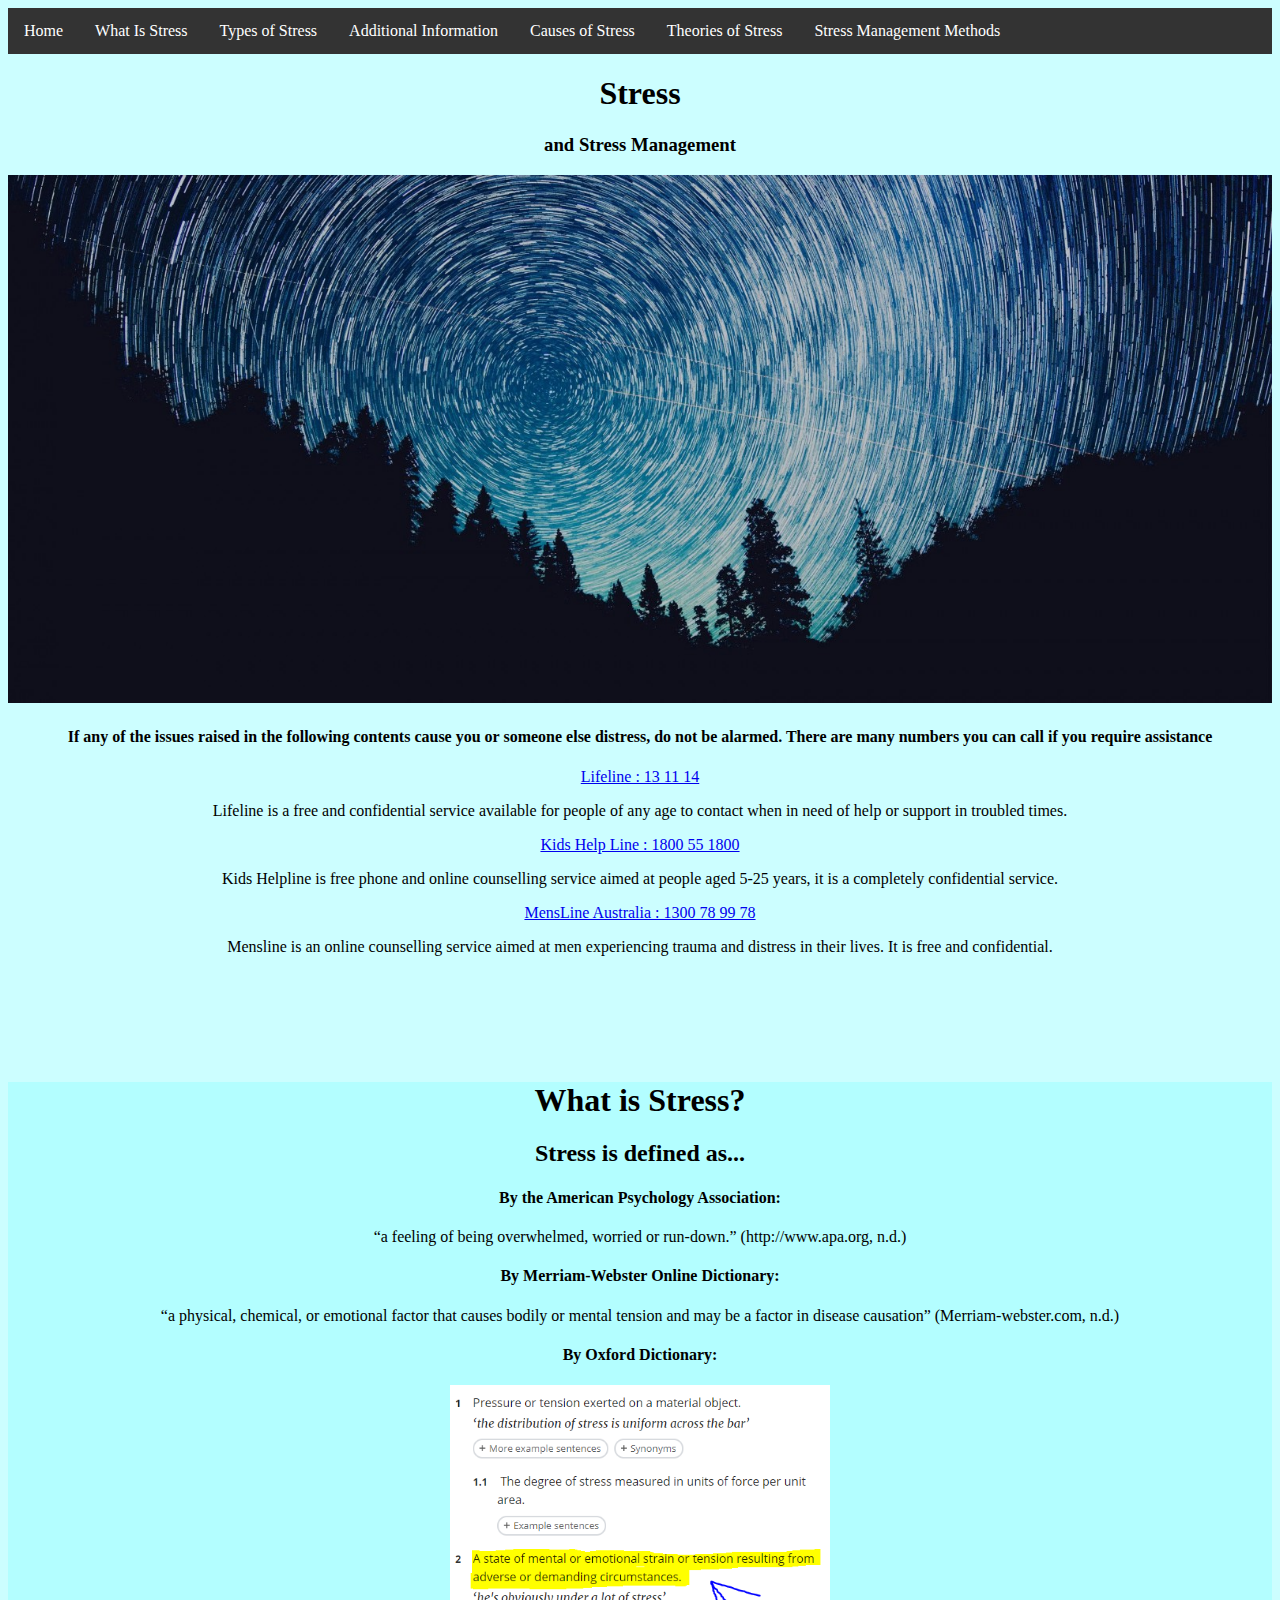
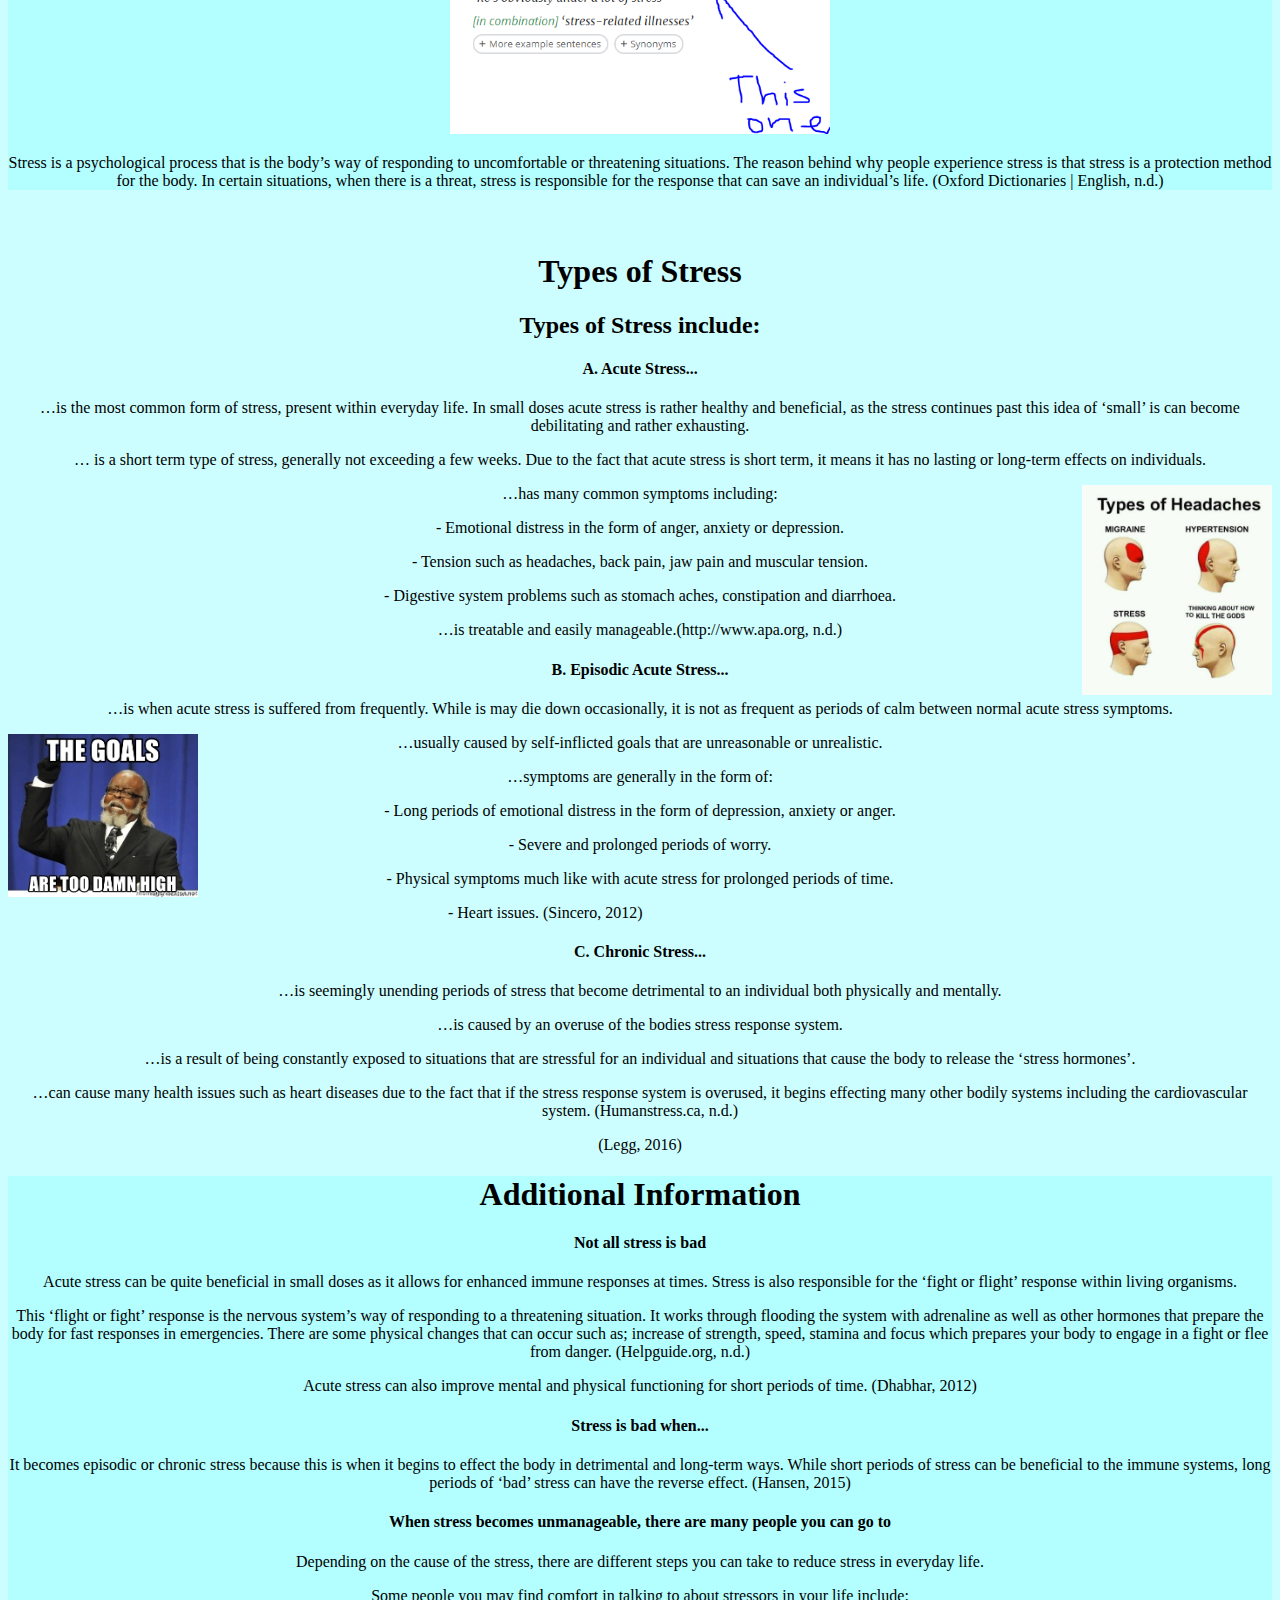
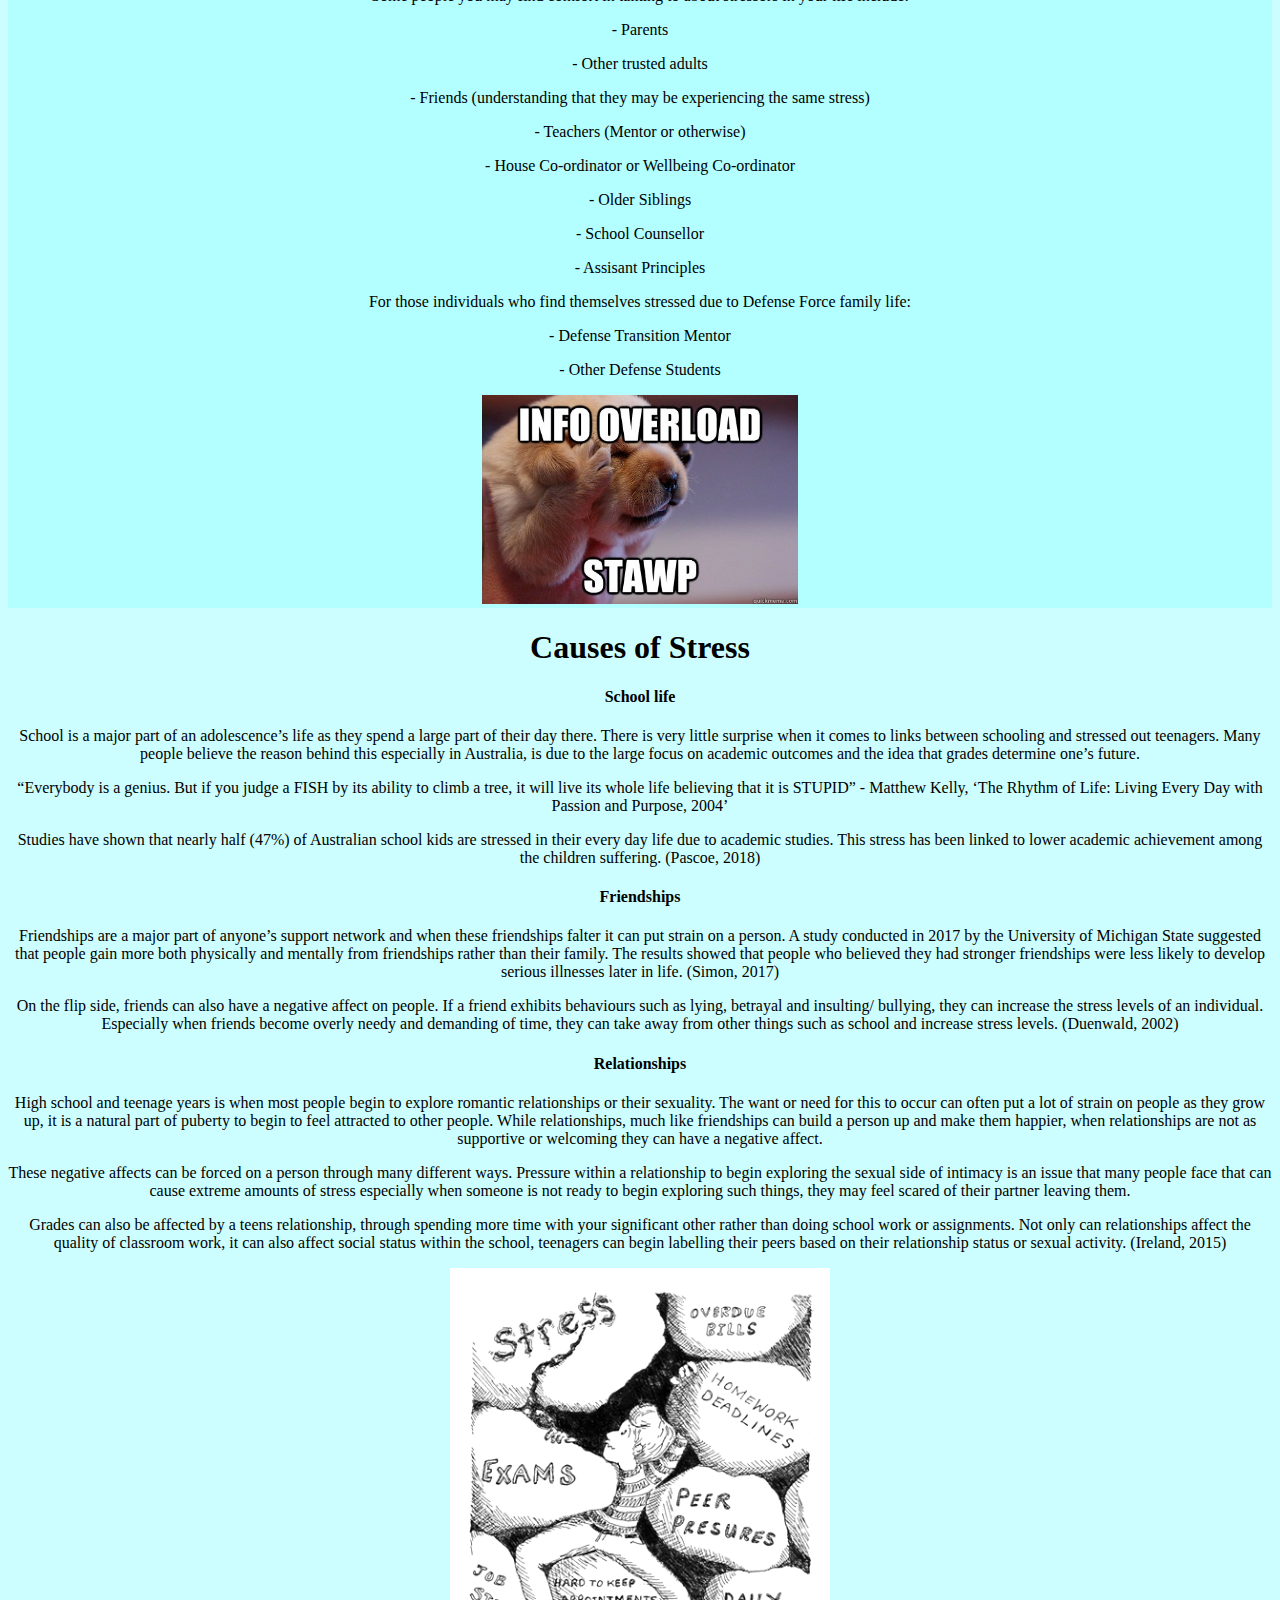
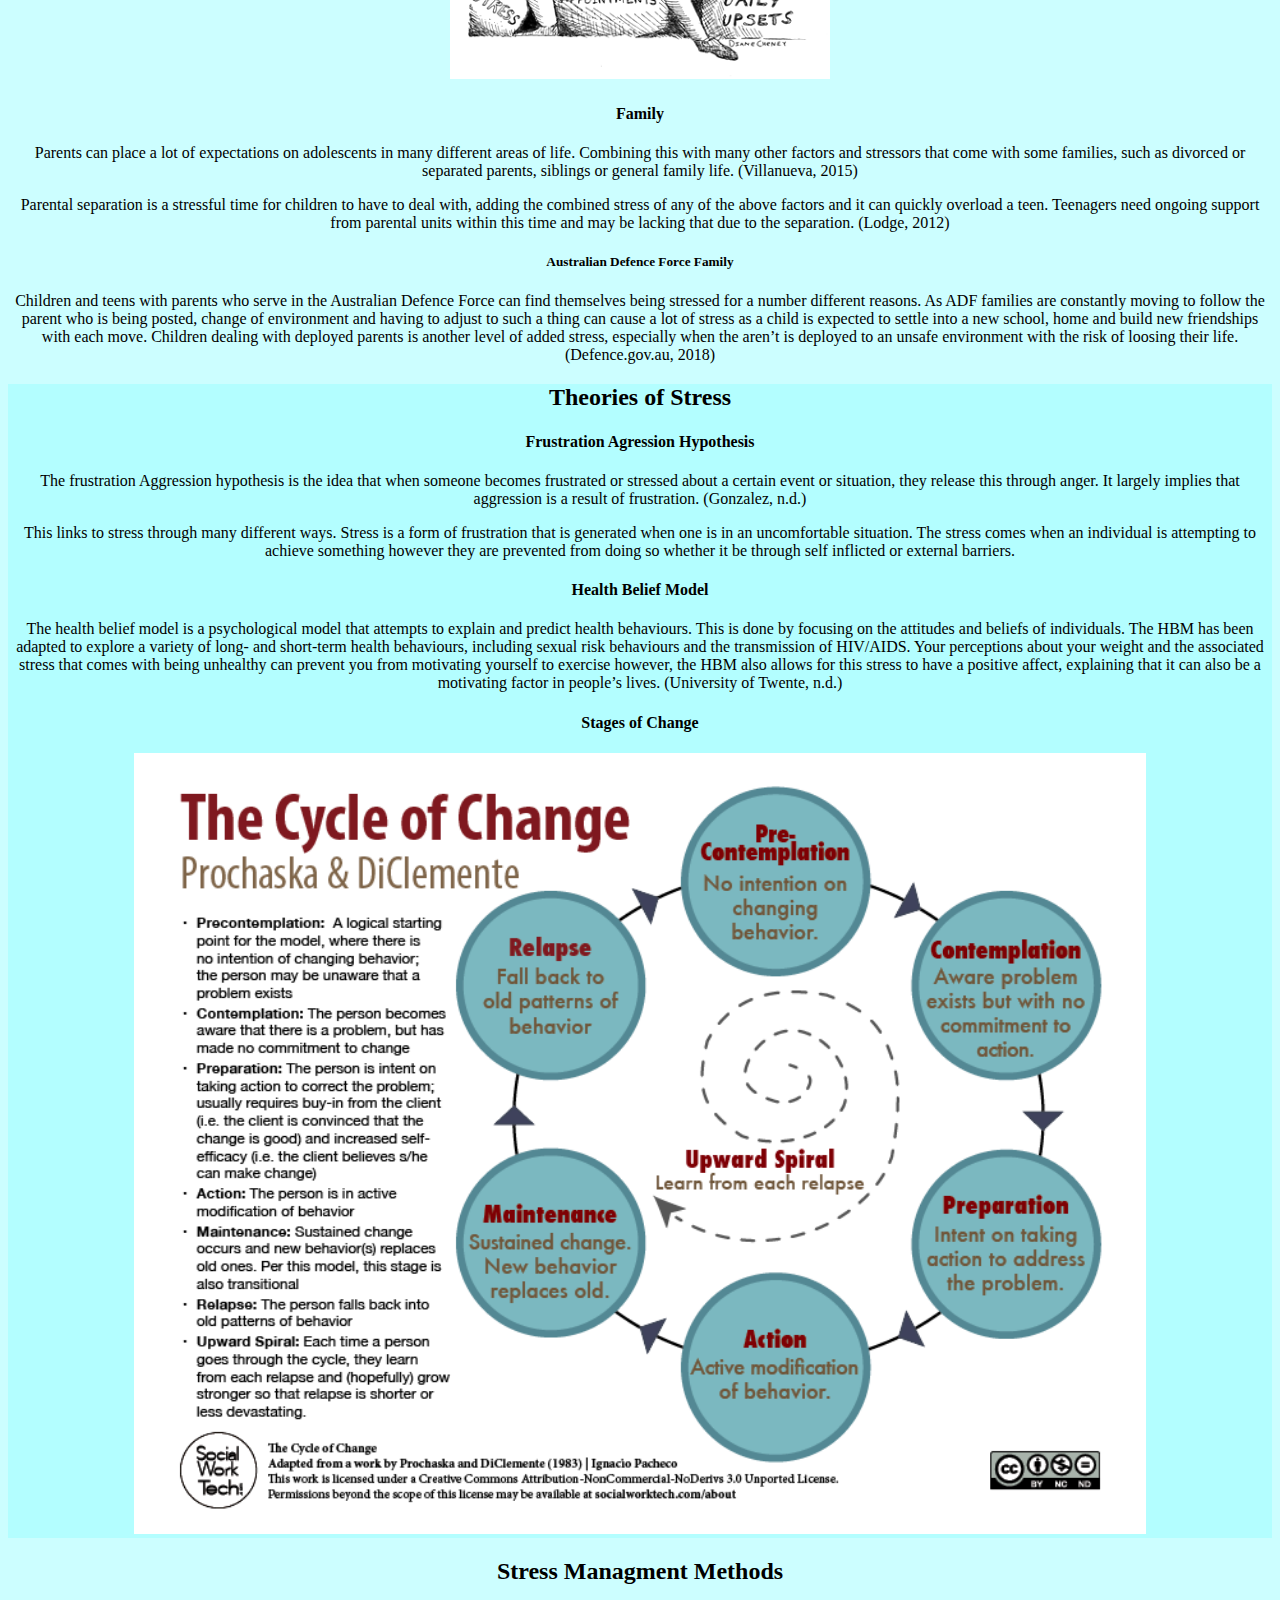
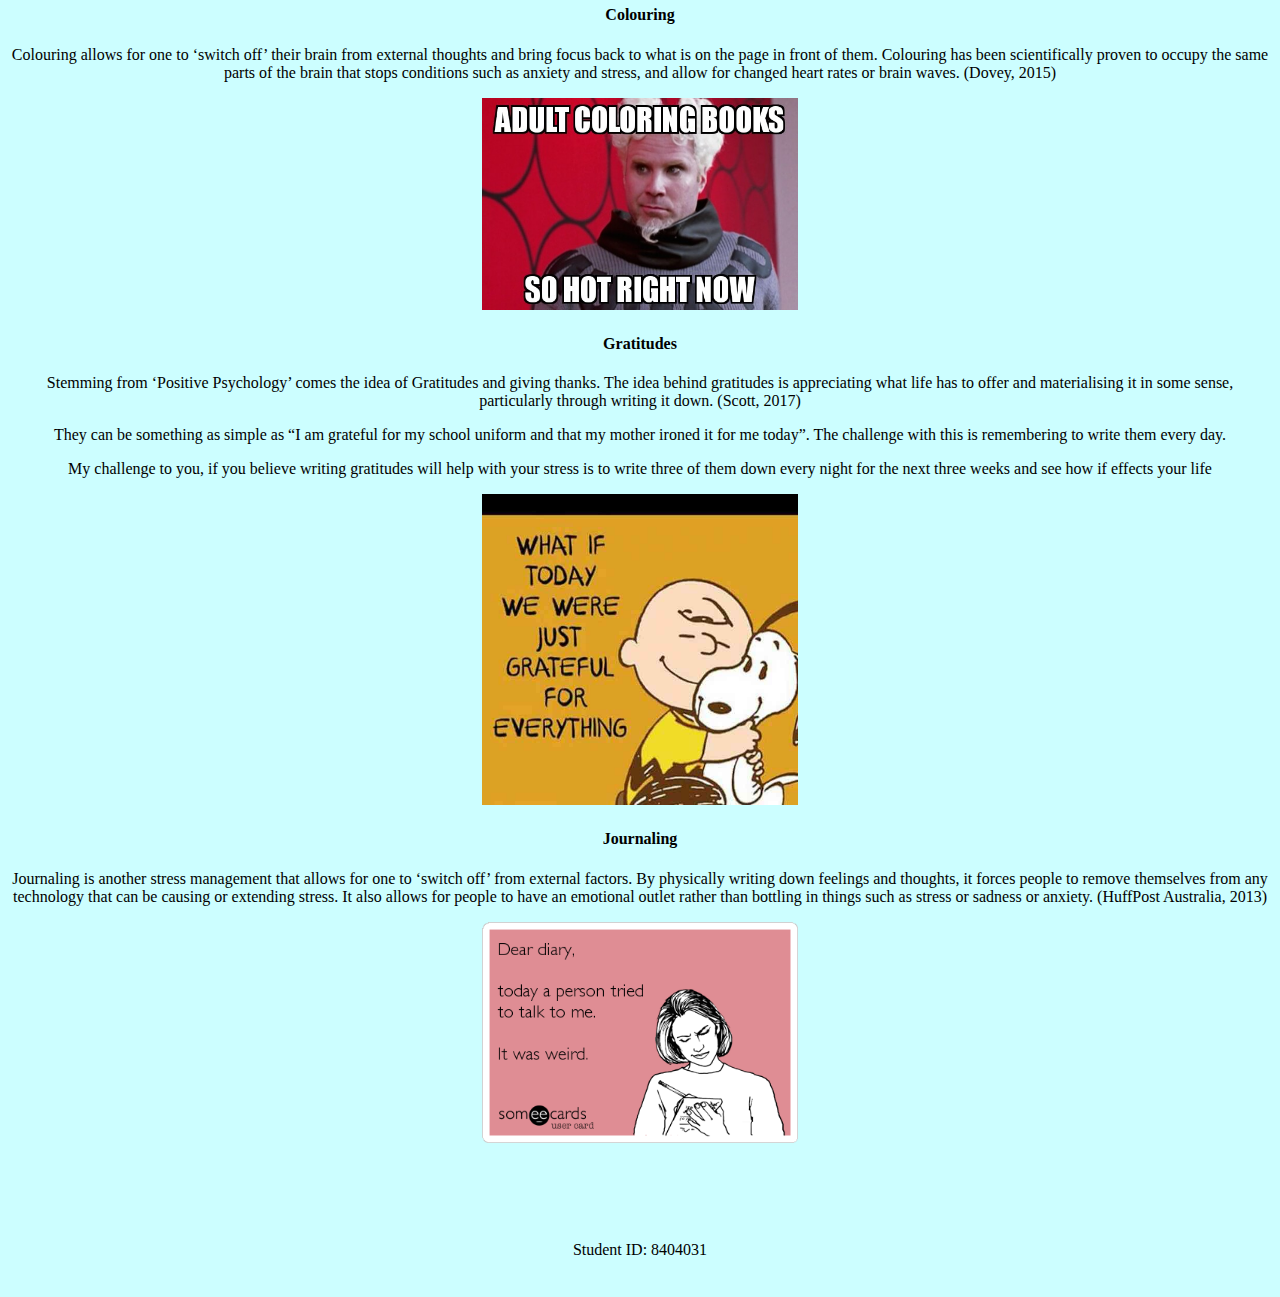
<file: index.html>
<!doctype html>

<html>
<head>
  <meta charset="utf-8">
  <title>Stress | And Stress Managment</title>

  <meta charset="utf-8"/>
<meta name="viewport" content="width=device-width, initial-scale=1.0">
  <link rel="stylesheet" type="text/css" href="main.css">

</head>

<body>

<button onclick="topFunction()" id="myBtn" title="Go to top">Press To Go Home</button>

<header>
<div class="nav">
  <div class="container">
    <ul class="topnav">
      <li><a href = "index.html">Home</a></li>
      <li><a href = "#whatIsStress">What Is Stress</a></li>
      <li><a href = "#typesOfStress">Types of Stress</a></li>
      <li><a href = "#AdditionalInformationOnStress">Additional Information</a></li>
      <li><a href = "#causesOfStress">Causes of Stress</a></li>
      <li><a href = "#TheoriesOfStress">Theories of Stress</a></li>
      <li><a href = "#stressManagmentMethodes">Stress Management Methods</a></li>

    </ul>
  </div>
</div>

</header>
<!-- //////////////////////////////////////////////// next page (1) link done////////////////////////////////////////////////////////////////////////-->

<div class = "divSize">
<center>
<h1> Stress </h1>

<h3> and Stress Management</h3>

<img src="../img/banner1.0.jpg" style="margin-top: em; width: 100%; height: 100%;">

<h4> If any of the issues raised in the following contents cause you or someone else distress, do not be alarmed. There are many numbers you can call if you require assistance </h4>
<a href="https://www.lifeline.org.au" target="_blank"> Lifeline : 13 11 14 </a>

<p> Lifeline is a free and confidential service available for people of any age to contact when in need of help or support in troubled times. </p>

<a href="https://kidshelpline.com.au" target="_blank"> Kids Help Line : 1800 55 1800 </a>

<p> Kids Helpline is free phone and online counselling service aimed at people aged 5-25 years, it is a completely confidential service. </p>

<a href="https://mensline.org.au/want-to-talk/" target="_blank"> MensLine Australia : 1300 78 99 78 </a>
<p> Mensline is an online counselling service aimed at men experiencing trauma and distress in their lives. It is free and confidential. </p>

</center>
</div>

<!-- //////////////////////////////////////////////// next page (2) link done ///////////////////////////////////////////////////////////////////////-->
<a name = "whatIsStress"></a>
<div class = "divTwoColor" style="background-color: rgb(179, 254, 255); margin-bottom: 5%;">
<h1> What is Stress? </h1>

<h2> Stress is defined as... </h2>

<h4> By the American Psychology Association: </h4>

<p>	“a feeling of being overwhelmed, worried or run-down.” (http://www.apa.org, n.d.) </p>

<h4> By Merriam-Webster Online Dictionary: </h4>

<p>	“a physical, chemical, or emotional factor that causes bodily or mental tension and may be a factor in disease causation” (Merriam-webster.com, n.d.)</p>

 <h4> By Oxford Dictionary: </h4>

    <center>
    <img class="helloFinalImage" src="../img/Capture.PNG">
    </center>

<p> Stress is a psychological process that is the body’s way of responding to uncomfortable or threatening situations. The reason behind why people experience stress is that stress is a protection method for the body. In certain situations, when there is a threat, stress is responsible for the response that can save an individual’s life.  (Oxford Dictionaries | English, n.d.)</p>

 <!-- <p> “a state of mental or emotional strain or tension resulting from adverse or demanding circumstances.”</p> -->

</div>

<a name = "typesOfStress"></a>

<h1> Types of Stress </h1>

<h2> Types of Stress include: </h2>

<h4> A. Acute Stress... </h4>

<p> …is the most common form of stress, present within everyday life. In small doses acute stress is rather healthy and beneficial, as the stress continues past this idea of ‘small’ is can become debilitating and rather exhausting.</p>
<p> … is a short term type of stress, generally not exceeding a few weeks. Due to the fact that acute stress is short term, it means it has no lasting or long-term effects on individuals.</p>
        <img class="helloFirstImage" src="../img/typesOfStressImageMeme.jpg" style="float: right;">

<p style="margin-left: 15%;"> …has many common symptoms including:
<p style="margin-left: 15%;"> -	Emotional distress in the form of anger, anxiety or depression.</p>
<p style="margin-left: 15%;"> -	Tension such as headaches, back pain, jaw pain and muscular tension.</p>
<p style="margin-left: 15%;"> -	Digestive system problems such as stomach aches, constipation and diarrhoea. </p>
<p style="margin-left: 15%;"> …is treatable and easily manageable.(http://www.apa.org, n.d.) </p>

<h4 style="margin-left: 15%;"> B. Episodic Acute Stress... </h4>



<p> …is when acute stress is suffered from frequently. While is may die down occasionally, it is not as frequent as periods of calm between normal acute stress symptoms. </p>
        <img class="helloSecondImage" src="../img/typesOfStressEpisodicAcutStressGoalsTooHigh.jpg" style="float: left;">

<p style="margin-right: 15%;"> …usually caused by self-inflicted goals that are unreasonable or unrealistic. </p>
<p style="margin-right: 15%;"> …symptoms are generally in the form of: </p>
<p style="margin-right: 15%;"> -	Long periods of emotional distress in the form of depression, anxiety or anger. </p>
<p style="margin-right: 15%;"> -	Severe and prolonged periods of worry. </p>
<p style="margin-right: 15%;"> -	Physical symptoms much like with acute stress for prolonged periods of time. </p>
<p style="margin-right: 15%;"> -	Heart issues. (Sincero, 2012)</p>
<h4> C. Chronic Stress... </h4>

<p> …is seemingly unending periods of stress that become detrimental to an individual both physically and mentally. </p>
<p> …is caused by an overuse of the bodies stress response system. </p>
<p> …is a result of being constantly exposed to situations that are stressful for an individual and situations that cause the body to release the ‘stress hormones’. </p>
<p> …can cause many health issues such as heart diseases due to the fact that if the stress response system is overused, it begins effecting many other bodily systems including the cardiovascular system. (Humanstress.ca, n.d.) </p>


<p> (Legg, 2016) </p>

<!--///////////////////////////////////////////////// page whatever done ////////////////////////////////////////////////////////////////////// -->
<a name = "AdditionalInformationOnStress"></a>
<div class = "divTwoColor" style="background-color: rgb(179, 254, 255);">
<h1> Additional Information </h1>

<h4> Not all stress is bad </h4>
<p> Acute stress can be quite beneficial in small doses as it allows for enhanced immune responses at times. Stress is also responsible for the ‘fight or flight’ response within living organisms.</p>
<p> This ‘flight or fight’ response is the nervous system’s way of responding to a threatening situation. It works through flooding the system with adrenaline as well as other hormones that prepare the body for fast responses in emergencies. There are some physical changes that can occur such as; increase of strength, speed, stamina and focus which prepares your body to engage in a fight or flee from danger. (Helpguide.org, n.d.)</p>
<p> Acute stress can also improve mental and physical functioning for short periods of time. (Dhabhar, 2012) </p>

<h4> Stress is bad when... </h4>

<p> It becomes episodic or chronic stress because this is when it begins to effect the body in detrimental and long-term ways. While short periods of stress can be beneficial to the immune systems, long periods of ‘bad’ stress can have the reverse effect. (Hansen, 2015) </p>

<h4> When stress becomes unmanageable, there are many people you can go to </h4>

<p> Depending on the cause of the stress, there are different steps you can take to reduce stress in everyday life. </p>

<p> Some people you may find comfort in talking to about stressors in your life include: </p>

<p> - Parents </p>
<p> - Other trusted adults </p>
<p> - Friends (understanding that they may be experiencing the same stress) </p>
<p> - Teachers (Mentor or otherwise) </p>
<p> - House Co-ordinator or Wellbeing Co-ordinator </p>
<p> - Older Siblings </p>
<p> - School Counsellor </p>
<p> - Assisant Principles </p>

<p> For those individuals who find themselves stressed due to Defense Force family life: </p>

<p> - Defense Transition Mentor </p>
<p> - Other Defense Students </p>
<center>
<img class="helloSevethImage" src="../img/additionalInformation.jpeg">
</center>
</div>

<!-- //////////////////////////////////////////////// next page (4)Done /////////////////////////////////////////////////////////////////////////////-->
<a name = "causesOfStress"></a>
<h1> Causes of Stress </h1>

<h4> School life </h4>

<p> School is a major part of an adolescence’s life as they spend a large part of their day there. There is very little surprise when it comes to links between schooling and stressed out teenagers. Many people believe the reason behind this especially in Australia, is due to the large focus on academic outcomes and the idea that grades determine one’s future. </p>
<p> “Everybody is a genius. But if you judge a FISH by its ability to climb a tree,
it will live its whole life believing that it is STUPID”
-	Matthew Kelly, ‘The Rhythm of Life:
Living Every Day with Passion and Purpose, 2004’ </p>

<p> Studies have shown that nearly half (47%) of Australian school kids are stressed in their every day life due to academic studies. This stress has been linked to lower academic achievement among the children suffering.  (Pascoe, 2018) </p>

<h4> Friendships </h4>

<p> Friendships are a major part of anyone’s support network and when these friendships falter it can put strain on a person. A study conducted in 2017 by the University of Michigan State suggested that people gain more both physically and mentally from friendships rather than their family. The results showed that people who believed they had stronger friendships were less likely to develop serious illnesses later in life. (Simon, 2017) </p>
<p> On the flip side, friends can also have a negative affect on people. If a friend exhibits behaviours such as lying, betrayal and insulting/ bullying, they can increase the stress levels of an individual. Especially when friends become overly needy and demanding of time, they can take away from other things such as school and increase stress levels. (Duenwald, 2002) </p>

<h4> Relationships </h4>

<p> High school and teenage years is when most people begin to explore romantic relationships or their sexuality. The want or need for this to occur can often put a lot of strain on people as they grow up, it is a natural part of puberty to begin to feel attracted to other people. While relationships, much like friendships can build a person up and make them happier, when relationships are not as supportive or welcoming they can have a negative affect. </p>
<p> These negative affects can be forced on a person through many different ways. Pressure within a relationship to begin exploring the sexual side of intimacy is an issue that many people face that can cause extreme amounts of stress especially when someone is not ready to begin exploring such things, they may feel scared of their partner leaving them. </p>
<p> Grades can also be affected by a teens relationship, through spending more time with your significant other rather than doing school work or assignments. Not only can relationships affect the quality of classroom work, it can also affect social status within the school, teenagers can begin labelling their peers based on their relationship status or sexual activity. (Ireland, 2015) </p>

<center>
    <img class="helloThirdImage"src="../img/SchoolStress.gif">
</center>

<h4> Family </h4>

<p> Parents can place a lot of expectations on adolescents in many different areas of life. Combining this with many other factors and stressors that come with some families, such as divorced or separated parents, siblings or general family life. (Villanueva, 2015) </p>
<p> Parental separation is a stressful time for children to have to deal with, adding the combined stress of any of the above factors and it can quickly overload a teen. Teenagers need ongoing support from parental units within this time and may be lacking that due to the separation. (Lodge, 2012) </p>
<center>
<h5> Australian Defence Force Family </h5>
</center>
<p> Children and teens with parents who serve in the Australian Defence Force can find themselves being stressed for a number different reasons. As ADF families are constantly moving to follow the parent who is being posted, change of environment and having to adjust to such a thing can cause a lot of stress as a child is expected to settle into a new school, home and build new friendships with each move. Children dealing with deployed parents is another level of added stress, especially when the aren’t is deployed to an unsafe environment with the risk of loosing their life. (Defence.gov.au, 2018) </p>

<!-- //////////////////////////////////////////////// next page (5) //////////////////////////////////////////////////////////////////////////////-->
<a name = "TheoriesOfStress"></a>
<div style="background-color: rgb(179, 254, 255);">
<h2> Theories of Stress </h2>

<h4> Frustration Agression Hypothesis </h4>

<p> The frustration Aggression hypothesis is the idea that when someone becomes frustrated or stressed about a certain event or situation, they release this through anger. It largely implies that aggression is a result of frustration. (Gonzalez, n.d.)
 </p>
<p> This links to stress through many different ways. Stress is a form of frustration that is generated when one is in an uncomfortable situation. The stress comes when an individual is attempting to achieve something however they are prevented from doing so whether it be through self inflicted or external barriers. </p>

<h4> Health Belief Model </h4>

<p> The health belief model is a psychological model that attempts to explain and predict health behaviours. This is done by focusing on the attitudes and beliefs of individuals. The HBM has been adapted to explore a variety of long- and short-term health behaviours, including sexual risk behaviours and the transmission of HIV/AIDS. Your perceptions about your weight and the associated stress that comes with being unhealthy can prevent you from motivating yourself to exercise however, the HBM also allows for this stress to have a positive affect, explaining that it can also be a motivating factor in people’s lives. (University of Twente, n.d.)
 </p>

<h4> Stages of Change </h4>
<center>
    <img src="../img/stagesOfChange.png" style="width: 80%;">
</center>
</div>

<!-- //////////////////////////////////////////////// next page (6) //////////////////////////////////////////////////////////////////////////////-->
<a name = "stressManagmentMethodes"></a>
<h2> Stress Managment Methods </h2>

<h4> Colouring </h4>

<p> Colouring allows for one to ‘switch off’ their brain from external thoughts and bring focus back to what is on the page in front of them. Colouring has been scientifically proven to occupy the same parts of the brain that stops conditions such as anxiety and stress, and allow for changed heart rates or brain waves. (Dovey, 2015)
 </p>

<center>
<img class="helloFourthImage" src="../img/colouringBooksMeme.jpg">
</center>
<h4> Gratitudes </h4>

<p> Stemming from ‘Positive Psychology’ comes the idea of Gratitudes and giving thanks. The idea behind gratitudes is appreciating what life has to offer and materialising it in some sense, particularly through writing it down. (Scott, 2017)
 </p>
<p> They can be something as simple as “I am grateful for my school uniform and that my mother ironed it for me today”. The challenge with this is remembering to write them every day. </p>
<p> My challenge to you, if you believe writing gratitudes will help with your stress is to write three of them down every night for the next three weeks and see how if effects your life </p>

<center>
<img class="helloFithImage" src="../img/gratitudes.jpg">
</center>

<h4> Journaling  </h4>

<p> Journaling is another stress management that allows for one to ‘switch off’ from external factors. By physically writing down feelings and thoughts, it forces people to remove themselves from any technology that can be causing or extending stress. It also allows for people to have an emotional outlet rather than bottling in things such as stress or sadness or anxiety. (HuffPost Australia, 2013)
 </p>

<center>
<img class="helloSixthImage"src="../img/journalling.png" style="margin-bottom: 10%;">
</center>


<div class="footer">
  <p>Student ID: 8404031</p>
</div>

    <script>
// When the user scrolls down 20px from the top of the document, show the button
window.onscroll = function() {scrollFunction()};

function scrollFunction() {
    if (document.body.scrollTop > 20 || document.documentElement.scrollTop > 20) {
        document.getElementById("myBtn").style.display = "block";
    } else {
        document.getElementById("myBtn").style.display = "none";
    }
}

// When the user clicks on the button, scroll to the top of the document
function topFunction() {
    document.body.scrollTop = 0;
    document.documentElement.scrollTop = 0;
}
</script>

</body>
</html>
</file>
<file: main.css>
body {

  background-color: rgb(204, 254, 255);
}

.container {
  margin:auto;
  overflow:hidden;
}

header {

}

/*ul {
    list-style-type: none;
    margin: 0;
    padding: 0;
    background-color: rgb(1, 167, 194);
}

li {
    float: left;
}

li a {
    display: block;
    color: black;
    text-align: center;
    padding: 14px 16px;
    text-decoration: none;
    background: rgb(1, 167, 194);
}

li a:hover {
    background-color: rgb(163, 186, 195);
}
*/

ul.topnav {
    list-style-type: none;
    margin: 0;
    padding: 0;
    overflow: hidden;
    background-color: #333;
}

ul.topnav li {float: left;}

ul.topnav li a {
    display: block;
    color: white;
    text-align: center;
    padding: 14px 16px;
    text-decoration: none;
}

ul.topnav li a:hover:not(.active) {background-color: #111;}

ul.topnav li a.active {background-color: #4CAF50;}

ul.topnav li.right {float: right;}

@media screen and (max-width: 600px){
    ul.topnav li.right,
    ul.topnav li {float: none;}
}

h1 {

 text-align: center;

}

h2 {

text-align: center;

}

h3 {

  text-align: center;
}

h4 {

text-align: center;

}

h5 {

text-align: center;
}

h6 {


}

p {
  text-align: center;


}

.divSize {
    margin-bottom: 10%;

}


/* The Modal (background) */
.modal {
    display: none; /* Hidden by default */
    position: fixed; /* Stay in place */
    z-index: 1; /* Sit on top */
    padding-top: 100px; /* Location of the box */
    left: 0;
    top: 0;
    width: 100%; /* Full width */
    height: 100%; /* Full height */
    overflow: auto; /* Enable scroll if needed */
    background-color: rgb(0,0,0); /* Fallback color */
    background-color: rgba(0,0,0,0.9); /* Black w/ opacity */
}

/* Modal Content (image) */
.modal-content {
    margin: auto;
    display: block;
    width: 80%;
    max-width: 700px;
}


/* The Close Button */
.close {
    position: absolute;
    top: 15px;
    right: 35px;
    color: #f1f1f1;
    font-size: 40px;
    font-weight: bold;
    transition: 0.3s;
}

.close:hover,
.close:focus {
    color: #bbb;
    text-decoration: none;
    cursor: pointer;
}


.footer {
    clear: both;
    position: relative;
    z-index: 10;
    height: 3em;
    margin-top: -3em;

}

.helloFirstImage{
    width: 15%;
}

.helloSecondImage{
    width: 15%;
}

.helloThirdImage{
    width: 30%;
}

.helloFourthImage{
    width: 25%;
}

.helloFithImage{
    width: 25%;
}

.helloSixthImage{
    width: 25%;
}

.helloSevethImage{
    width: 25%;
}

.helloFinalImage{
    width: 30%;

}

#myBtn {
  display: none;
  position: fixed;
  bottom: 20px;
  right: 30px;
  z-index: 99;
  font-size: 18px;
  border: none;
  outline: none;
  background-color: darkblue;
  color: white;
  cursor: pointer;
  padding: 15px;
  border-radius: 4px;
}

#myBtn:hover {
  background-color: #555;
}

/* 100% Image Width on Smaller Screens */
@media only screen and (max-width: 700px){
    .modal-content {
        width: 100%;
    }

    .helloFirstImage{
        width: 50%;
    }

    .helloSecondImage{
        width: 40%;
    }

    .helloThirdImage{
        width: 80%;
    }

    .helloFourthImage{
        width: 70%;
    }

    .helloFithImage{
        width: 50%;
    }
    .helloSixthImage{
        width: 70%;
    }
    .helloSevethImage{
        width: 70%;
    }

    .helloFinalImage{
        width: 70%;
    }

}
</file>
